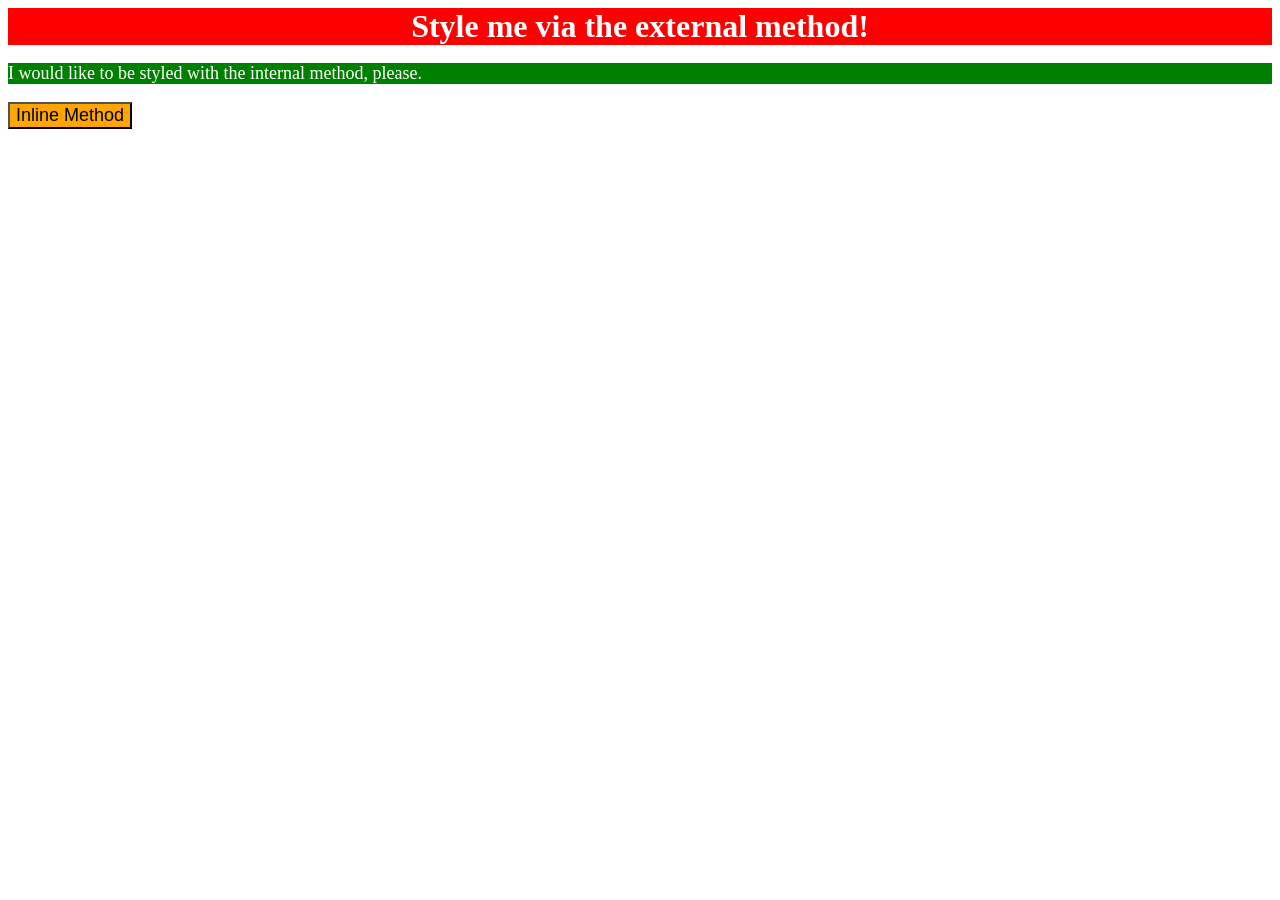
<file: foundations/intro-to-css/01-css-methods/index.html>
<!DOCTYPE html>
<html lang="en">
    <head>
        <meta charset="UTF-8">
        <meta http-equiv="X-UA-Compatible"
              content="IE=edge">
        <meta name="viewport"
              content="width=device-width, initial-scale=1.0">
        <link rel="stylesheet"
              href="style.css">
        <style>
            p{
                background-color: green;
                color: white;
                font-size: 18px;
            }
        </style>
        <title>Methods for Adding CSS</title>
    </head>
    <body>
        <div>Style me via the
             external
             method!
        </div>
        <p>I would like to be styled with the internal method, please.</p>
        <button style="background-color: orange; font-size: 18px">Inline Method</button>
    </body>
</html>
</file>
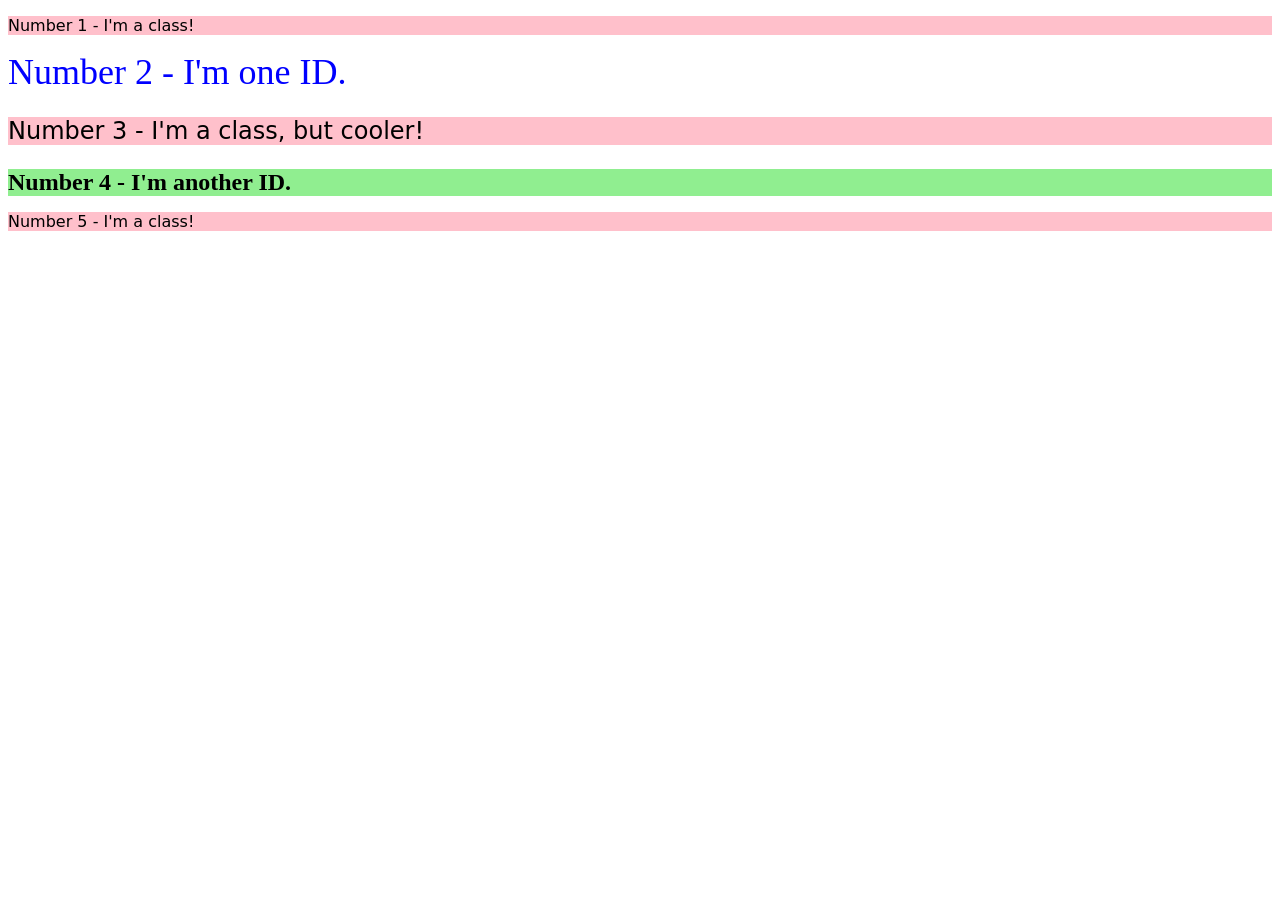
<file: foundations/intro-to-css/02-class-id-selectors/index.html>
<!DOCTYPE html>
<html lang="en">
  <head>
    <meta charset="UTF-8">
    <meta http-equiv="X-UA-Compatible" content="IE=edge">
    <meta name="viewport" content="width=device-width, initial-scale=1.0">
    <title>Class and ID Selectors</title>
    <link rel="stylesheet" href="style.css">
  </head>
  <body>
    <p class="pinked">Number 1 - I'm a class!</p>
    <div id="num2">Number 2 - I'm one ID.</div>
    <p class="pinked num3">Number 3 - I'm a class, but cooler!</p>
    <div id="num4">Number 4 - I'm another ID.</div>
    <p class="pinked">Number 5 - I'm a class!</p>
  </body>
</html>
</file>
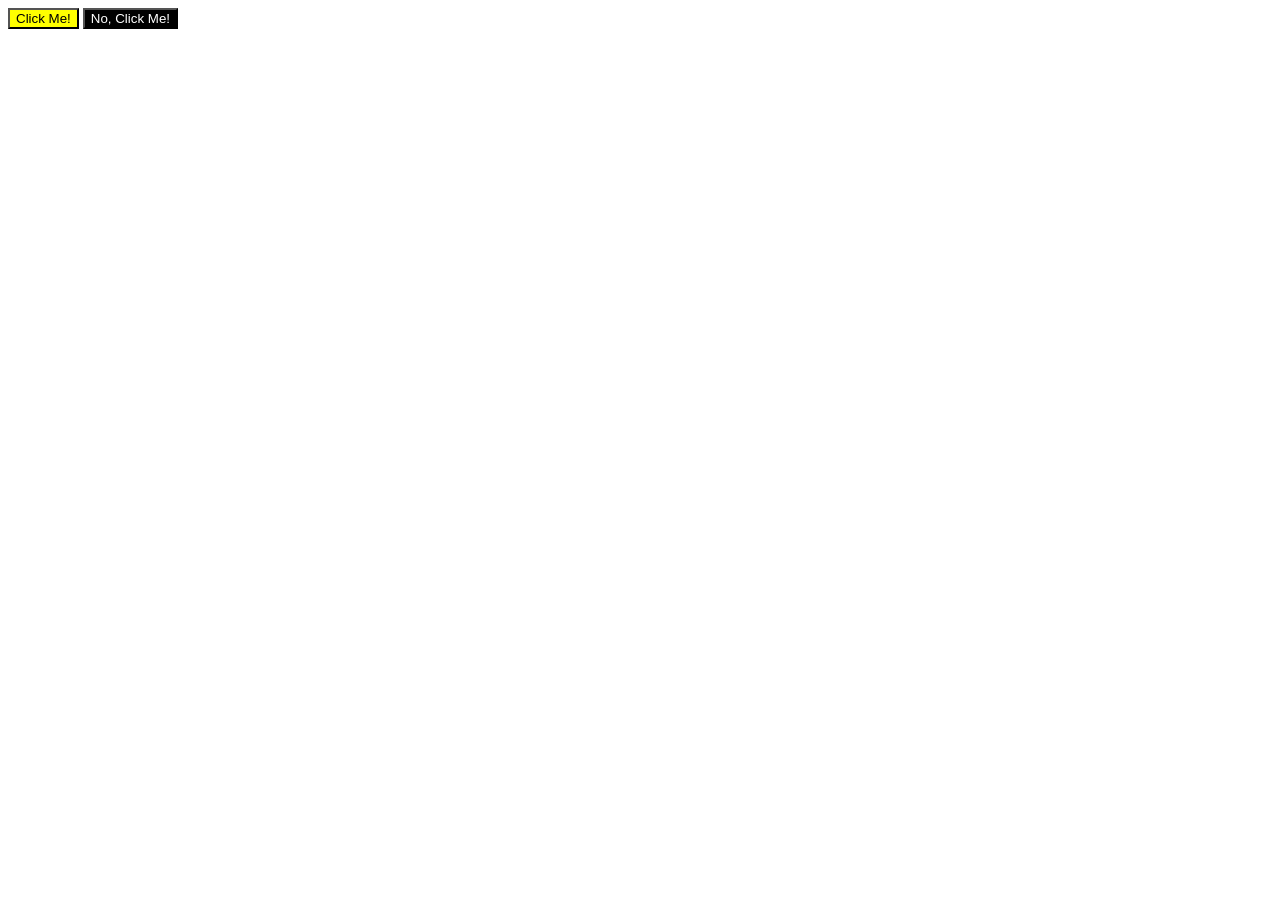
<file: foundations/intro-to-css/03-grouping-selectors/index.html>
<!DOCTYPE html>
<html lang="en">
  <head>
    <meta charset="UTF-8">
    <meta http-equiv="X-UA-Compatible" content="IE=edge">
    <meta name="viewport" content="width=device-width, initial-scale=1.0">
    <title>Grouping Selectors</title>
    <link rel="stylesheet" href="style.css">
  </head>
  <body>
    <button class="yellow-btn">Click Me!</button>
    <button class="black-btn">No, Click Me!</button>
  </body>
</html>
</file>
<file: foundations/intro-to-css/01-css-methods/style.css>
div{
    background-color: red;
    color: white;
    font-size: 32px;
    font-weight: bold;
    text-align: center;
}
</file>
<file: foundations/intro-to-css/02-class-id-selectors/style.css>
/* Add CSS Styling */
.pinked{
    background-color: pink;
    font-family: Verdana, "DejaVu Sans", sans-serif;

}
#num2{
    color: blue;
    font-size: 36px;
}
.num3{
    font-size: 24px;

}
#num4{
    background-color: lightgreen;
    font-size: 24px;
    font-weight: bold;
}
</file>
<file: foundations/intro-to-css/03-grouping-selectors/style.css>
/* Add CSS Styling */
.yellow-btn .black-btn{
    font-size: 28px;
    font-family: Helvetica, "Times New Roman", sans-serif;
}
.yellow-btn{
    background-color: yellow;
}
.black-btn{
    background-color: black;
    color: white;
}
</file>
